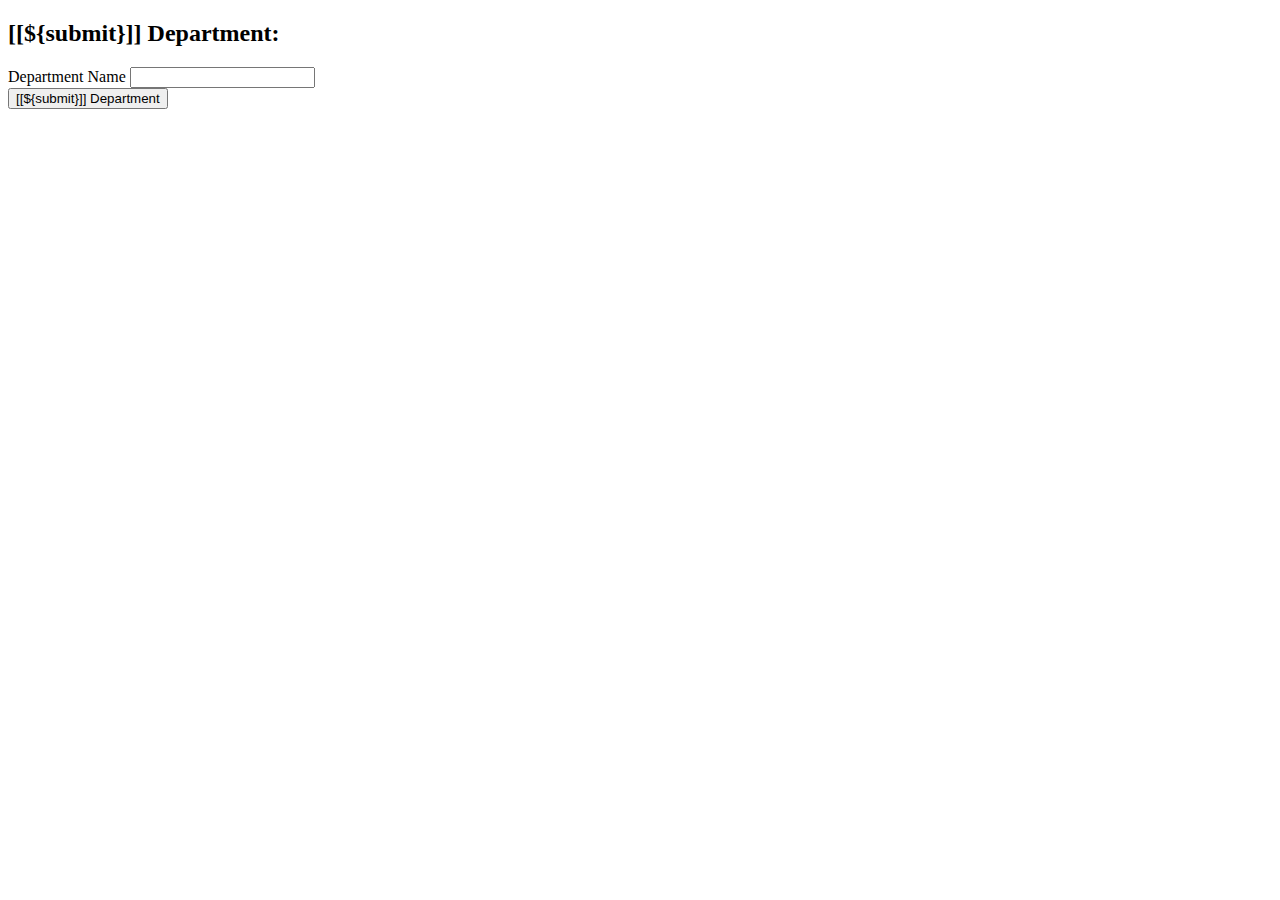
<file: src/main/resources/templates/addDepartment.html>
<!DOCTYPE html>
<html lang="en" xmlns:th="www.thymeleaf.org">
<head>
    <div th:replace="base :: metaTags"></div>

    <div th:replace="base :: BootStrapAndMainCSSLinks"></div>
    <title>[[${submit}]]</title>
</head>
<body>

<div th:replace="base :: navbar"></div>

<div class="container">
    <div class="row">
        <div class="col">
            <h2>[[${submit}]] Department: </h2>

            <form th:action="@{/department/process}" th:object="${department}" method="post">

                <div class="form-group">
                    <input type="hidden" th:field="*{id}">
                    <label for="depName">Department Name</label>
                    <input type="text" th:field="*{name}" class="form-control" id="depName">
                    <span th:if="${#fields.hasErrors('name')}" th:errors="*{name}"></span> <br>
                </div>

                <button type="submit" class="btn btn-primary">[[${submit}]] Department</button>
            </form>

        </div>
    </div>
</div>



<div th:replace="base :: BootStrapScripts"></div>
</body>
</html>
</file>
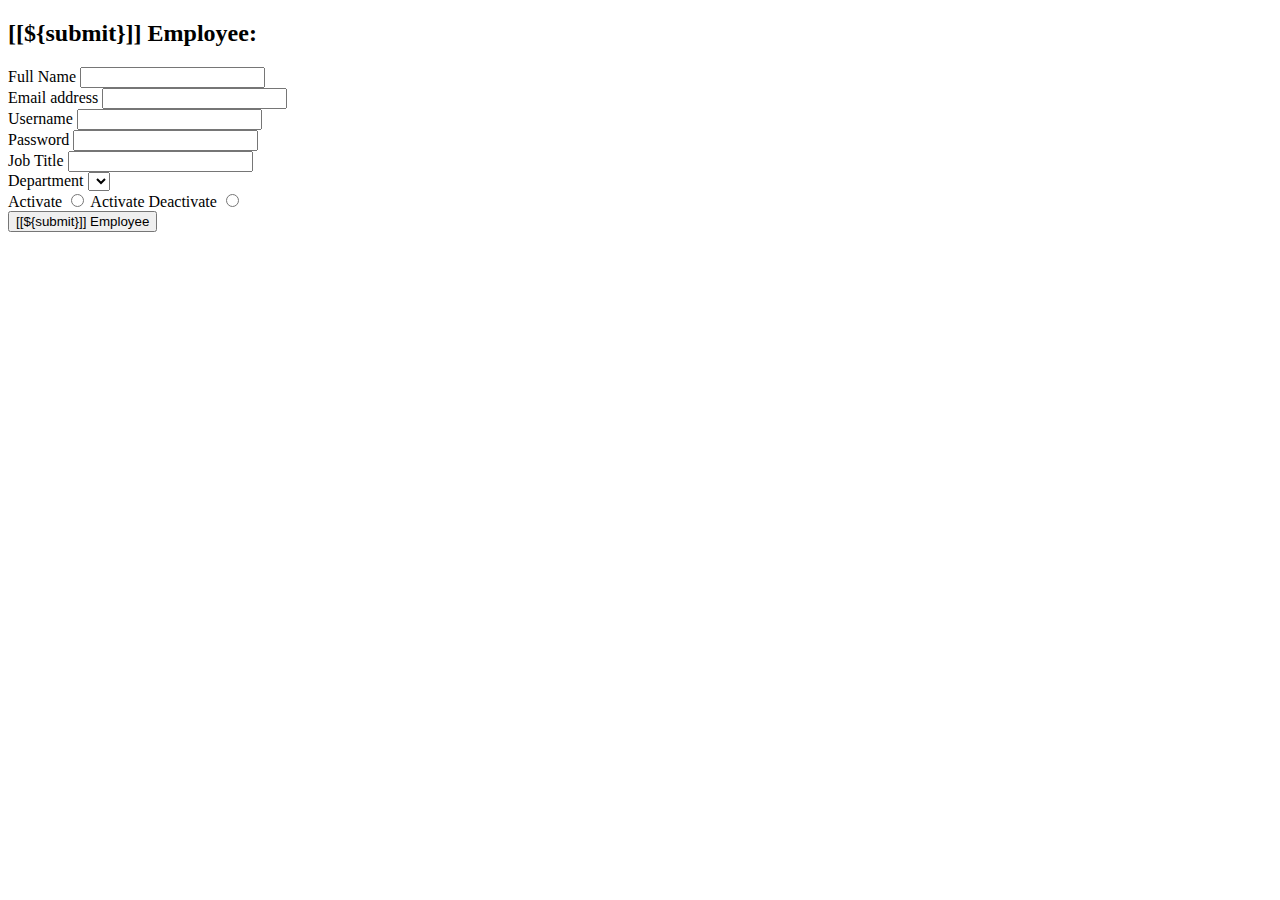
<file: src/main/resources/templates/addEmployee.html>
<!DOCTYPE html>
<html lang="en" xmlns:th="www.thymeleaf.org"
      xmlns:sec="http://www.thymeleaf.org/extras/spring-security">
<head>
    <div th:replace="base :: metaTags"></div>

    <div th:replace="base :: BootStrapAndMainCSSLinks"></div>
    <title>[[${submit}]] Employee</title>
</head>
<body>

<div th:replace="base :: navbar"></div>

<div class="container">
    <div class="row">
        <div class="col">
            <h2>[[${submit}]] Employee: </h2>

            <form th:action="@{/employee/process}" th:object="${employee}" method="post">
                <div class="form-group">
                    <input type="hidden" th:field="*{id}">
                    <label for="depName">Full Name</label>
                    <input th:field="*{fullName}" type="text" class="form-control" id="depName">
                    <span th:if="${#fields.hasErrors('fullName')}" th:errors="*{fullName}"></span> <br>
                </div>
                <div class="form-group">
                    <label for="exampleInputEmail1">Email address</label>
                    <input th:field="*{email}" type="email" class="form-control" id="exampleInputEmail1" aria-describedby="emailHelp">
                    <span th:if="${#fields.hasErrors('email')}" th:errors="*{email}"></span><br>
                </div>
                <div class="form-group">
                    <label for="UserName">Username</label>
                    <input th:field="*{username}" type="text" class="form-control" id="UserName">
                    <span th:if="${#fields.hasErrors('username')}" th:errors="*{username}"></span> <br>

                </div>
                <div class="form-group">
                    <label for="password">Password</label>
                    <input th:field="*{password}" type="password" class="form-control" id="password">
                    <span th:if="${#fields.hasErrors('password')}" th:errors="*{password}"></span> <br>
                </div>
                <div class="form-group">
                    <label for="title">Job Title</label>
                    <input th:field="*{jobTitle}" type="text" class="form-control" id="title">
                    <span th:if="${#fields.hasErrors('jobTitle')}" th:errors="*{jobTitle}"></span> <br>
                </div>
                <div class="form-group">
                    <label for="dep">Department</label>
                    <select th:field="*{department.id}" class="form-control" id="dep">
                        <option th:each="d : ${departments}"
                                th:value="${d.id}"
                                th:text="${d.name}"></option>
                    </select>
                </div>
                <div class="form-group">
                    <label for="activate">Activate</label>
                    <input th:field="*{enabled}" type="radio" class="form-control" value=true id="activate"> Activate
                    <label for="deactivate">Deactivate</label>
                    <input th:field="*{enabled}" type="radio" class="form-control" value=false id="deactivate">
                </div>

                <button type="submit" class="btn btn-primary">[[${submit}]] Employee</button>
                <br><br>
            </form>

        </div>
    </div>
</div>


<div th:replace="base :: BootStrapScripts"></div>
</body>
</html>
</file>
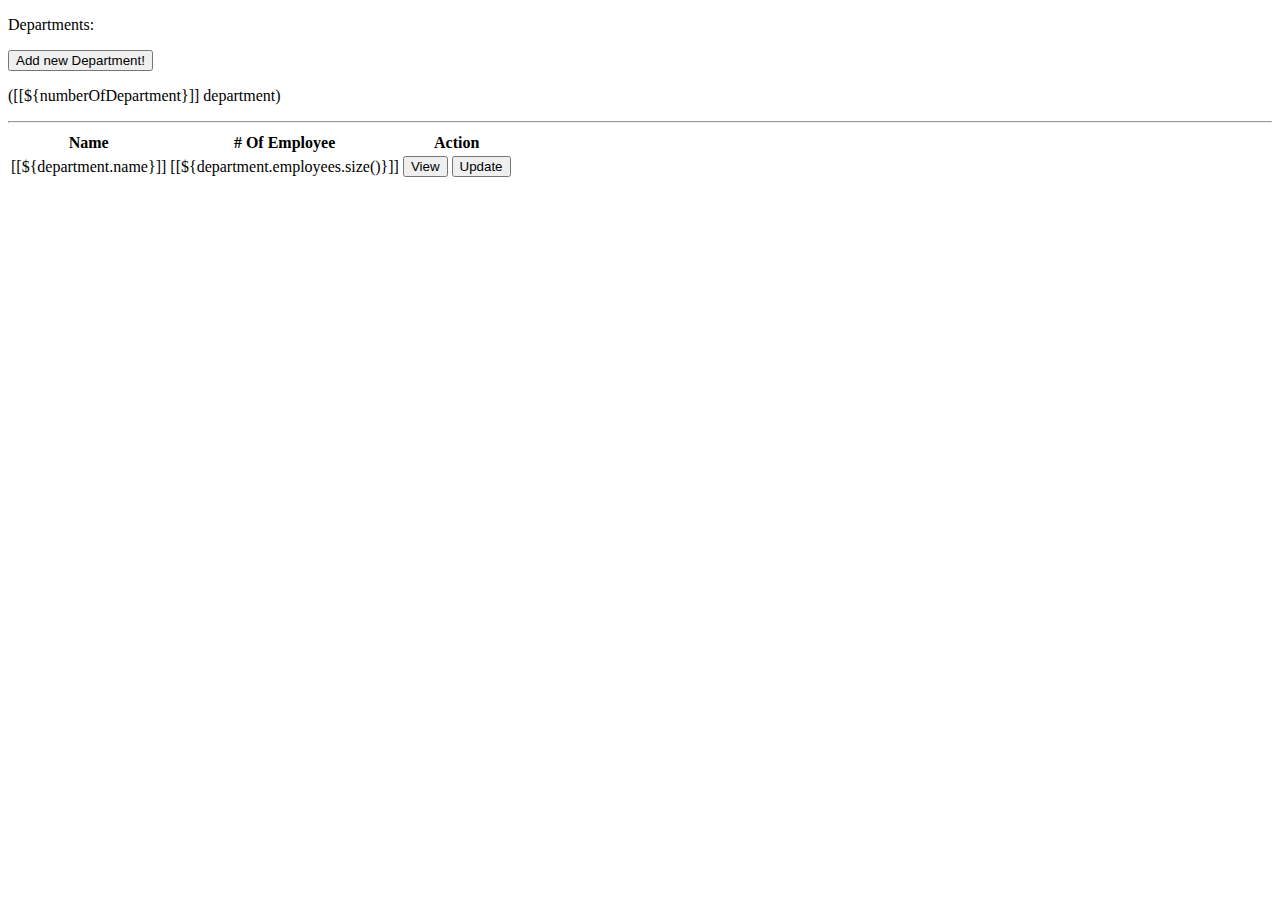
<file: src/main/resources/templates/allDepartment.html>
<!DOCTYPE html>
<html lang="en" xmlns:th="www.thymeleaf.org"
      xmlns:sec="http://www.thymeleaf.org/extras/spring-security">
<head>
    <div th:replace="base :: metaTags"></div>

    <div th:replace="base :: BootStrapAndMainCSSLinks"></div>
    <title>Add Task</title>
</head>
<body>

<div th:replace="base :: navbar"></div>

<div class="container">
    <div class="row">
        <div class="col">
            <p>Departments: </p>
        </div>
        <div class="col">
            <a sec:authorize="hasRole('ADMIN')" th:href="@{/department/add}">
                <button class="btn btn-primary">Add new Department!</button>
            </a>
        </div>
        <div class="col ">
            <p class="numberOfDepartment"> ([[${numberOfDepartment}]] department)</p>
        </div>
        <hr>
    </div>
    <div class="row">
        <div class="col">
            <table class="table table-striped">
                <thead>
                <tr>
                    <th scope="col">Name</th>
                    <th scope="col"># Of Employee</th>
                    <th scope="col">Action</th>
                </tr>
                </thead>
                <tbody>
                <tr th:each="department : ${departments}">
                    <td>[[${department.name}]]</td>
                    <td>[[${department.employees.size()}]]</td>

                    <td>
<!--                        <a th:href="@{'/details?id=' + ${room.id}}">View</a>-->
                        <a th:href="@{/department/details/{id} (id=${department.id})}">
                            <button type="button" class="btn btn-info">View</button>
                        </a>
                        <a sec:authorize="hasRole('ADMIN')" th:href="@{/department/update/{id} (id=${department.id})}">
                            <button type="button" class="btn btn-warning">Update</button>
                        </a>

                    </td>

                </tr>
                </tbody>
            </table>

        </div>
    </div>


</div>



<div th:replace="base :: BootStrapScripts"></div>
</body>
</html>
</file>
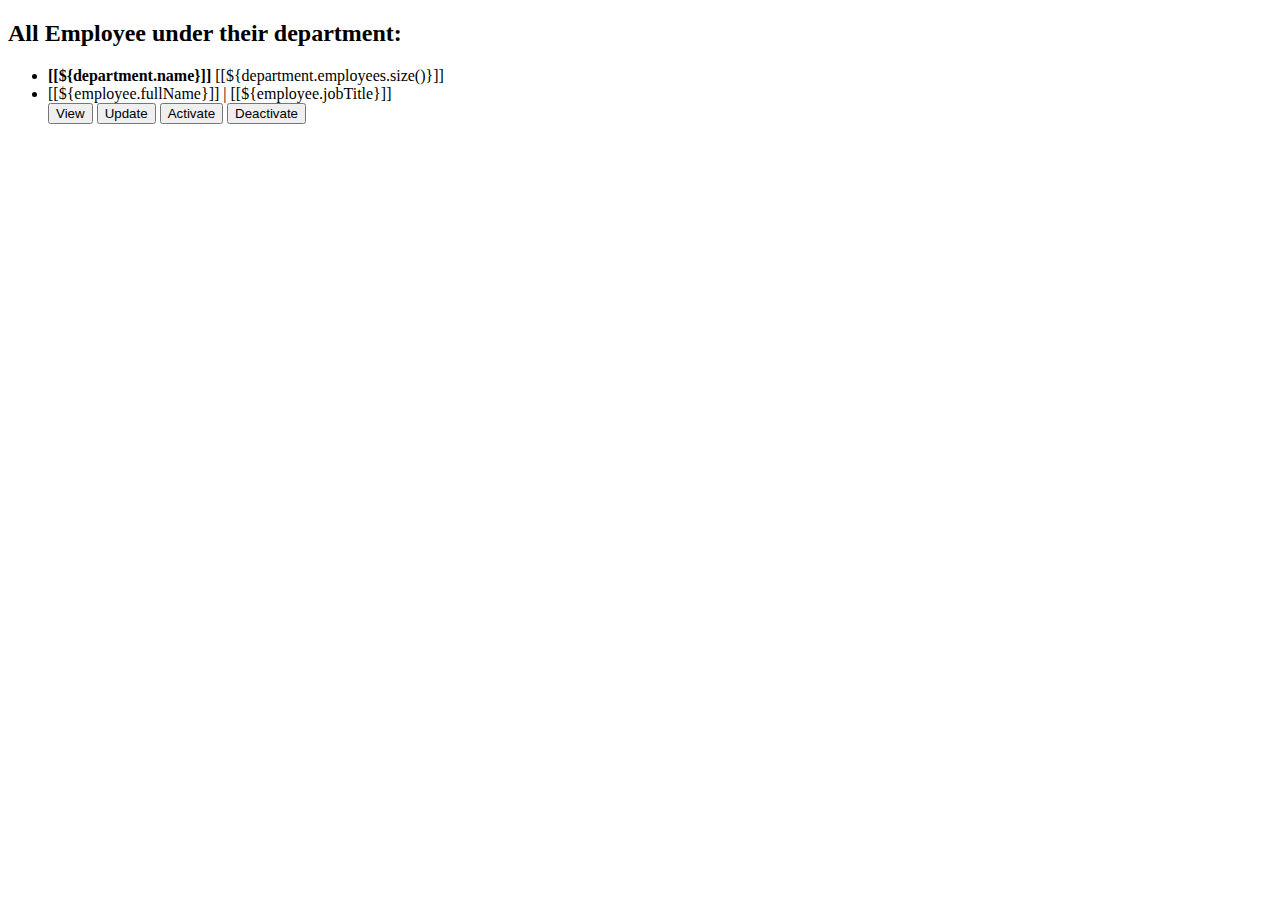
<file: src/main/resources/templates/allEmployee.html>
<!DOCTYPE html>
<html lang="en" xmlns:th="www.thymeleaf.org"
      xmlns:sec="http://www.thymeleaf.org/extras/spring-security">
<head>
    <div th:replace="base :: metaTags"></div>

    <div th:replace="base :: BootStrapAndMainCSSLinks"></div>
    <title>All Employee</title>
</head>
<body>

<div th:replace="base :: navbar"></div>

<div class="container">
    <div class="row">
        <div class="col">
            <h2>All Employee under their department:</h2>

            <ul th:each="department : ${departments}" class="list-group">
                <li class="list-group-item d-flex justify-content-between align-items-center active">
                    <a th:href="@{/department/details/{id} (id=${department.id})}"
                       class="list-group-item list-group-item-action active">
                        <Strong>[[${department.name}]]</Strong>
                    </a>
                    <span class="badge badge-primary badge-pill"> [[${department.employees.size()}]]</span>
                </li>
                <li class="list-group-item" th:each="employee : ${department.employees}">
                    <div class="row">
                        <div class="col align-self-center">
                            <span> [[${employee.fullName}]] | [[${employee.jobTitle}]] </span>
                        </div>

                        <div class="col float-right list-group list-group-horizontal list-group-flush">

                            <a sec:authorize="isAuthenticated()" th:href="@{'/employee/details?id=' + ${employee.id}}"
                                class="list-group-item list-group-item-action flex-fill vud-link">
                                <button type="button" class="btn btn-info vud-btn">View</button>
                            </a>
                            <a sec:authorize="hasRole('ROLE_ADMIN')"
                               th:href="@{/employee/update/{id} (id=${employee.id})}"
                               class="list-group-item list-group-item-action flex-fill vud-link">
                                <button type="button" class="btn btn-warning vud-btn">Update</button>
                            </a>
                            <a sec:authorize="hasRole('ROLE_ADMIN')" th:if="${!employee.enabled}"
                               th:href="@{/employee/deactivate/{id}?details=false (id=${employee.id})}"
                               class="list-group-item list-group-item-action flex-fill vud-link">
                                <button type="button" class="btn btn-success vud-btn">Activate</button>
                            </a>
                            <a sec:authorize="hasRole('ROLE_ADMIN')" th:if="${employee.enabled}"
                               th:href="@{/employee/deactivate/{id}?details=false (id=${employee.id})}"
                               class="list-group-item list-group-item-action flex-fill vud-link">
                                <button type="button" class="btn btn-danger vud-btn">Deactivate</button>
                            </a>
                        </div>
                    </div>

                </li>

            </ul>
            <br>


        </div>
    </div>
</div>


<div th:replace="base :: BootStrapScripts"></div>
</body>
</html>
</file>
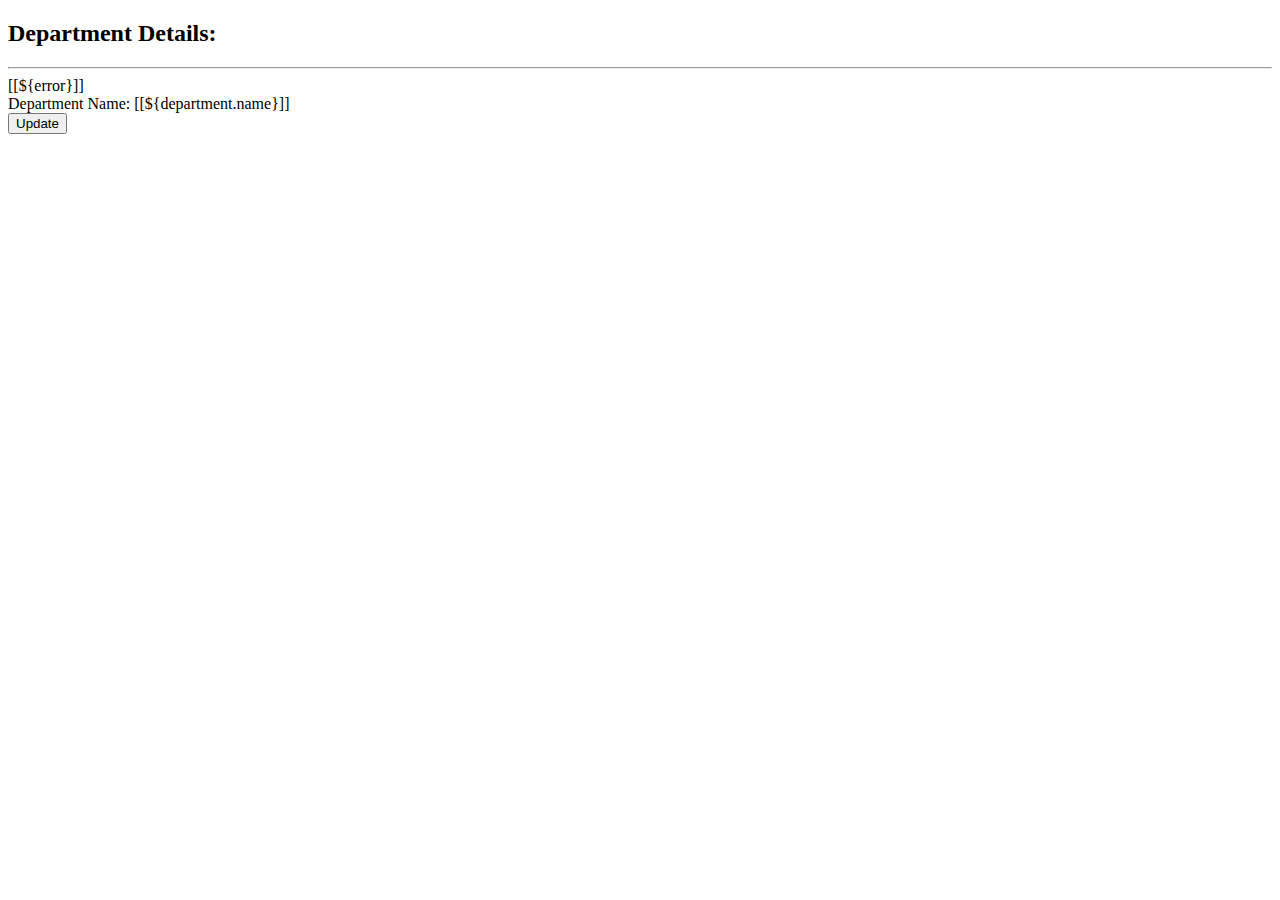
<file: src/main/resources/templates/departmentDetail.html>
<!DOCTYPE html>
<html lang="en" xmlns:th="www.thymeleaf.org" xmlns:sec="http://www.thymeleaf.org/extras/spring-security">
<head>
    <div th:replace="base :: metaTags"></div>

    <div th:replace="base :: BootStrapAndMainCSSLinks"></div>
    <title>Department Details</title>
</head>
<body>

<div th:replace="base :: navbar"></div>

<div class="container">
    <div class="row">
        <div class="col">
            <h2>Department Details:</h2>
            <hr>
            <span th:if="${error != null}"> [[${error}]]</span>


            <div th:if="${department != null}">
                <span> Department Name: [[${department.name}]] </span>
                <br>
                <a sec:authorize="hasRole('ADMIN')" th:href="@{/department/update/{id} (id=${department.id})}">
                    <button type="button" class="btn btn-warning">Update</button>
                </a>
            </div>




        </div>
    </div>
</div>



<div th:replace="base :: BootStrapScripts"></div>
</body>
</html>
</file>
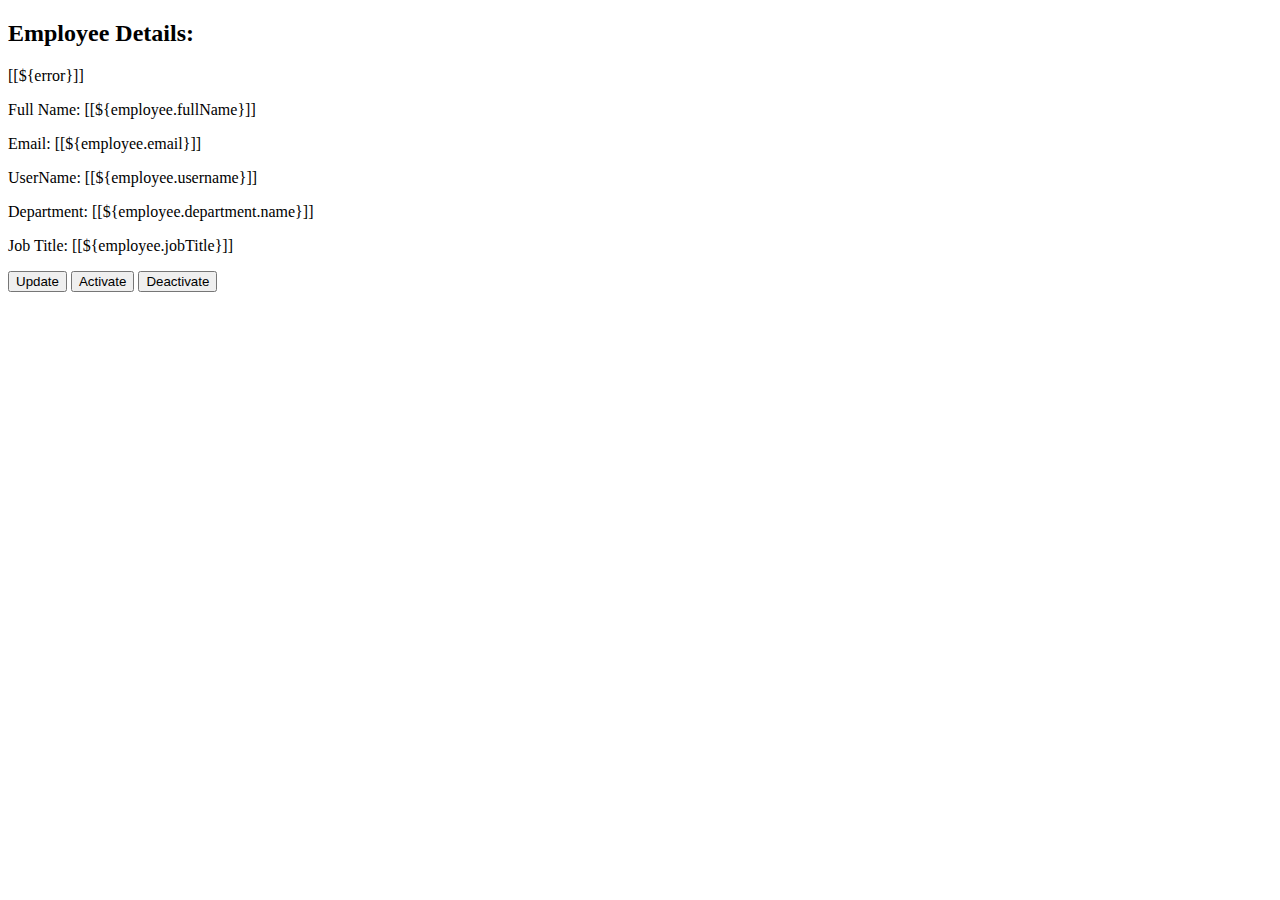
<file: src/main/resources/templates/employeeDetail.html>
<!DOCTYPE html>
<html lang="en" xmlns:th="www.thymeleaf.org"
      xmlns:sec="http://www.thymeleaf.org/extras/spring-security">
<head>
    <div th:replace="base :: metaTags"></div>

    <div th:replace="base :: BootStrapAndMainCSSLinks"></div>
    <title>Employee Details</title>
</head>
<body>

<div th:replace="base :: navbar"></div>

<div class="container">
    <div class="row">
        <div class="col">
            <h2>Employee Details:</h2>
            <span th:if="${error}"> [[${error}]]</span>

            <th:block th:if="${employee}">
                <p>Full Name: [[${employee.fullName}]] </p>
                <p> Email: [[${employee.email}]] </p>
                <p> UserName: [[${employee.username}]] </p>
                <p> Department: [[${employee.department.name}]] </p>
                <p> Job Title: [[${employee.jobTitle}]] </p>


                <div sec:authorize="hasRole('ROLE_ADMIN')">
                    <a th:href="@{/employee/update/{id} (id=${employee.id})}">
                        <button type="button" class="btn btn-warning">Update</button>
                    </a>
                    <a th:if="${!employee.enabled}"
                       th:href="@{/employee/deactivate/{id}?details=true (id=${employee.id})}">
                        <button type="button" class="btn btn-success">Activate</button>
                    </a>
                    <a th:if="${employee.enabled}"
                       th:href="@{/employee/deactivate/{id}?details=true (id=${employee.id})}">
                        <button type="button" class="btn btn-danger">Deactivate</button>
                    </a>
                </div>

            </th:block>

        </div>
    </div>
</div>


<div th:replace="base :: BootStrapScripts"></div>
</body>
</html>
</file>
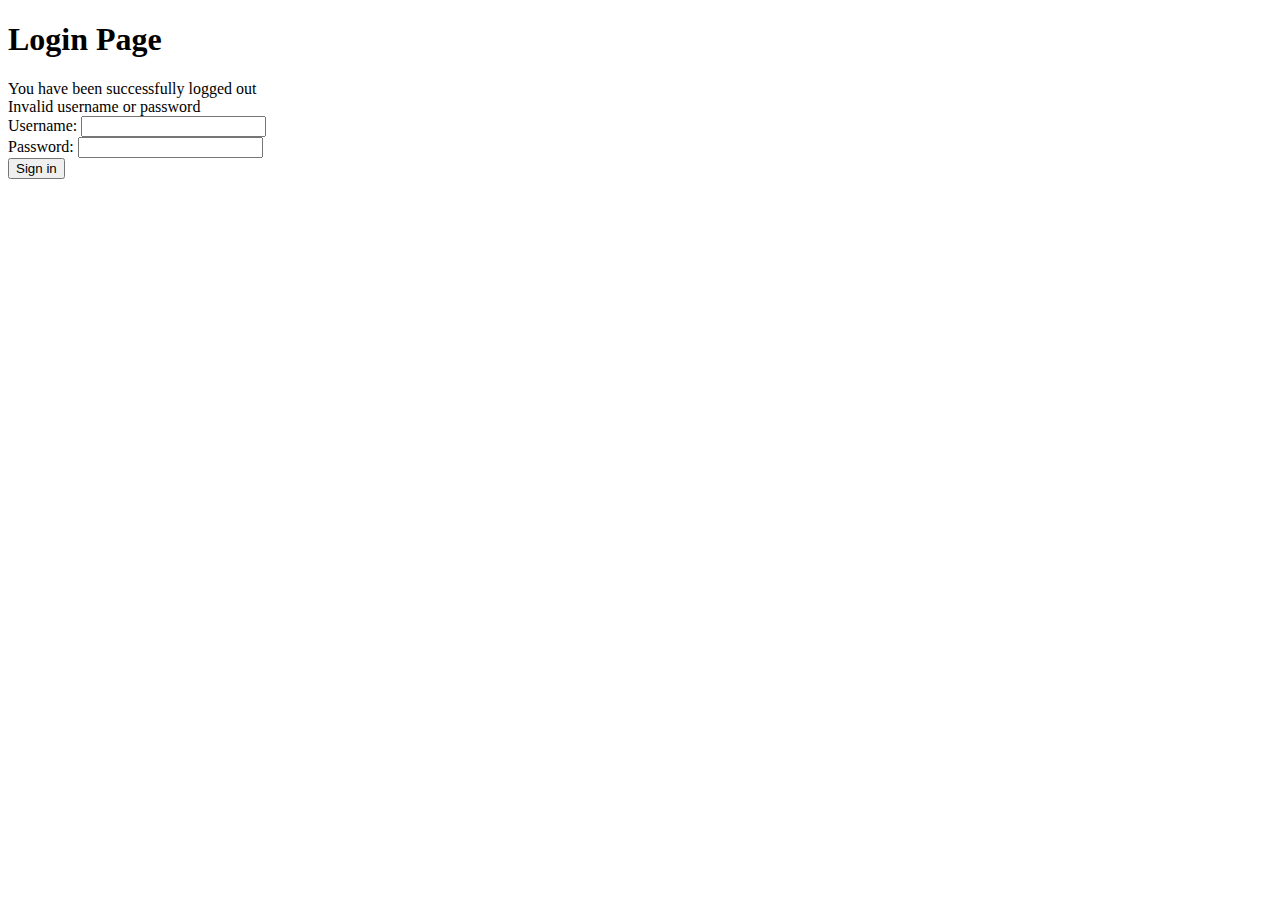
<file: src/main/resources/templates/login.html>
<!DOCTYPE html>
<html lang="en" xmlns:th="www.thymeleaf.org"
      xmlns:sec="http://www.thymeleaf.org/extras/spring-security">
<head>
    <div th:replace="base :: metaTags"></div>

    <div th:replace="base :: BootStrapAndMainCSSLinks"></div>
    <title>Login</title>
</head>
<body>

<div th:replace="base :: navbar"></div>

<div class="container">
    <div class="row">
        <div class="col">
            <h1>Login Page</h1>

            <div th:if="${param.logout}">
                You have been successfully logged out
            </div>
            <div th:if="${param.error}">
                Invalid username or password
            </div>
            <form th:action="@{/login}" method="post">
                <div>
                    <label for="username">Username: </label>
                    <input type="text" name="username" id="username"/>

                </div>
                <div>
                    <label for="password">Password: </label>
                    <input type="password" name="password" id="password"/>
                </div>
                <div>
                    <input type="submit" value="Sign in"/>
                </div>
            </form>
        </div>
    </div>
</div>


<div th:replace="base :: BootStrapScripts"></div>
</body>
</html>
</file>
